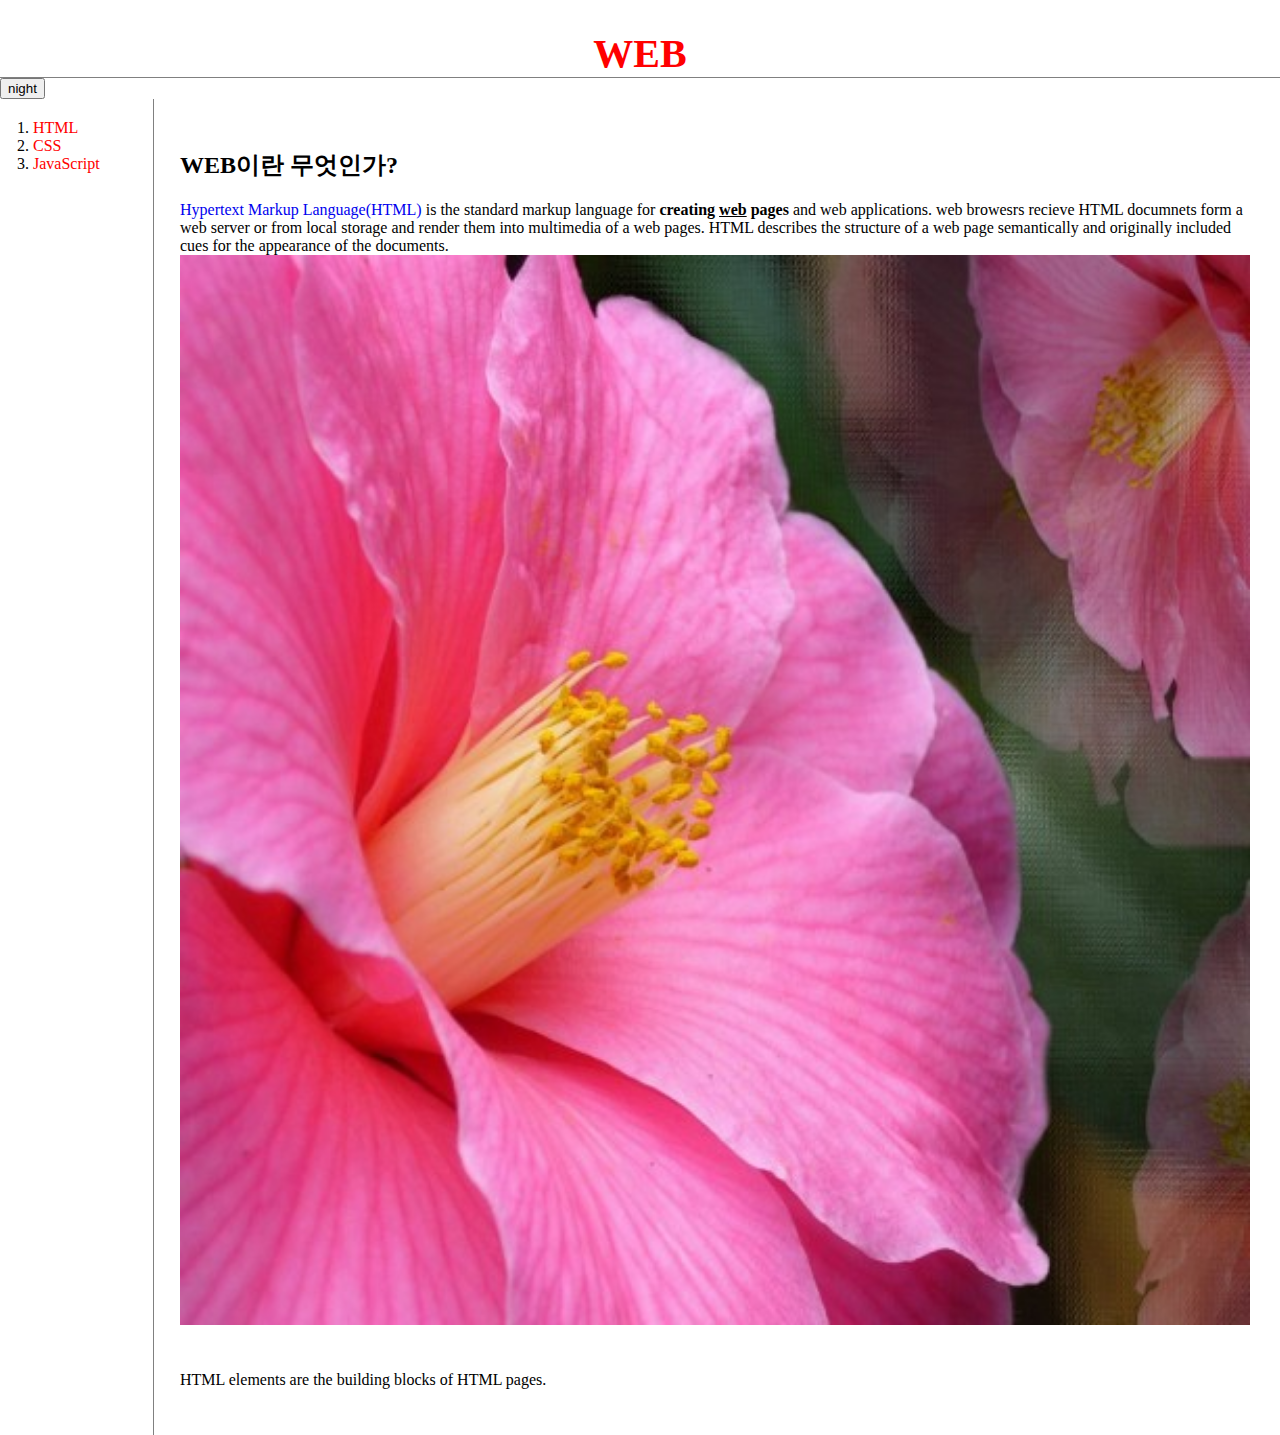
<file: index.html>
<!doctyle html>
<html>
<head>
<title>WEB1 - WELCOME</title>
<meta charset="utf-8">
<link rel="stylesheet" href="style.css">
  <script src="colors.js"></script>
</head>

<body>
  <h1><a href="index.html" style="color:red;">WEB</a></h1>
  <input type="button" value="night" onclick="
  nightDayHandler(this);
  ">
<div id="grid">
  <ol>
    <li><a href="1.html" style="color:red;">HTML</a></li>
    <li><a href="2.html" style="color:red;">CSS</a></li>
    <li><a href="3.html" style="color:red;">JavaScript</a></li>
  </ol>
<div id="article">
  <h2>WEB이란 무엇인가?</h2>
<p>
<a href="https://terms.naver.com/entry.naver?docId=1168097&cid=40942&categoryId=32838"
target="_blank" title="html5 speicification">
  Hypertext Markup Language(HTML)</a> is the standard markup language for
 <strong>creating <u>web</u> pages</strong> and web applications.
web browesrs recieve HTML documnets form a web server or from local storage
and render them into multimedia of a web pages. HTML describes the structure
of a web page semantically and originally included cues for the appearance of
the documents.
<img src="coding.jpg" width="100%">
</p>
<p style="margin-top:46px;">HTML elements are the building blocks of HTML
  pages.</p>
</div>
</div>
</body>
</html>
</file>
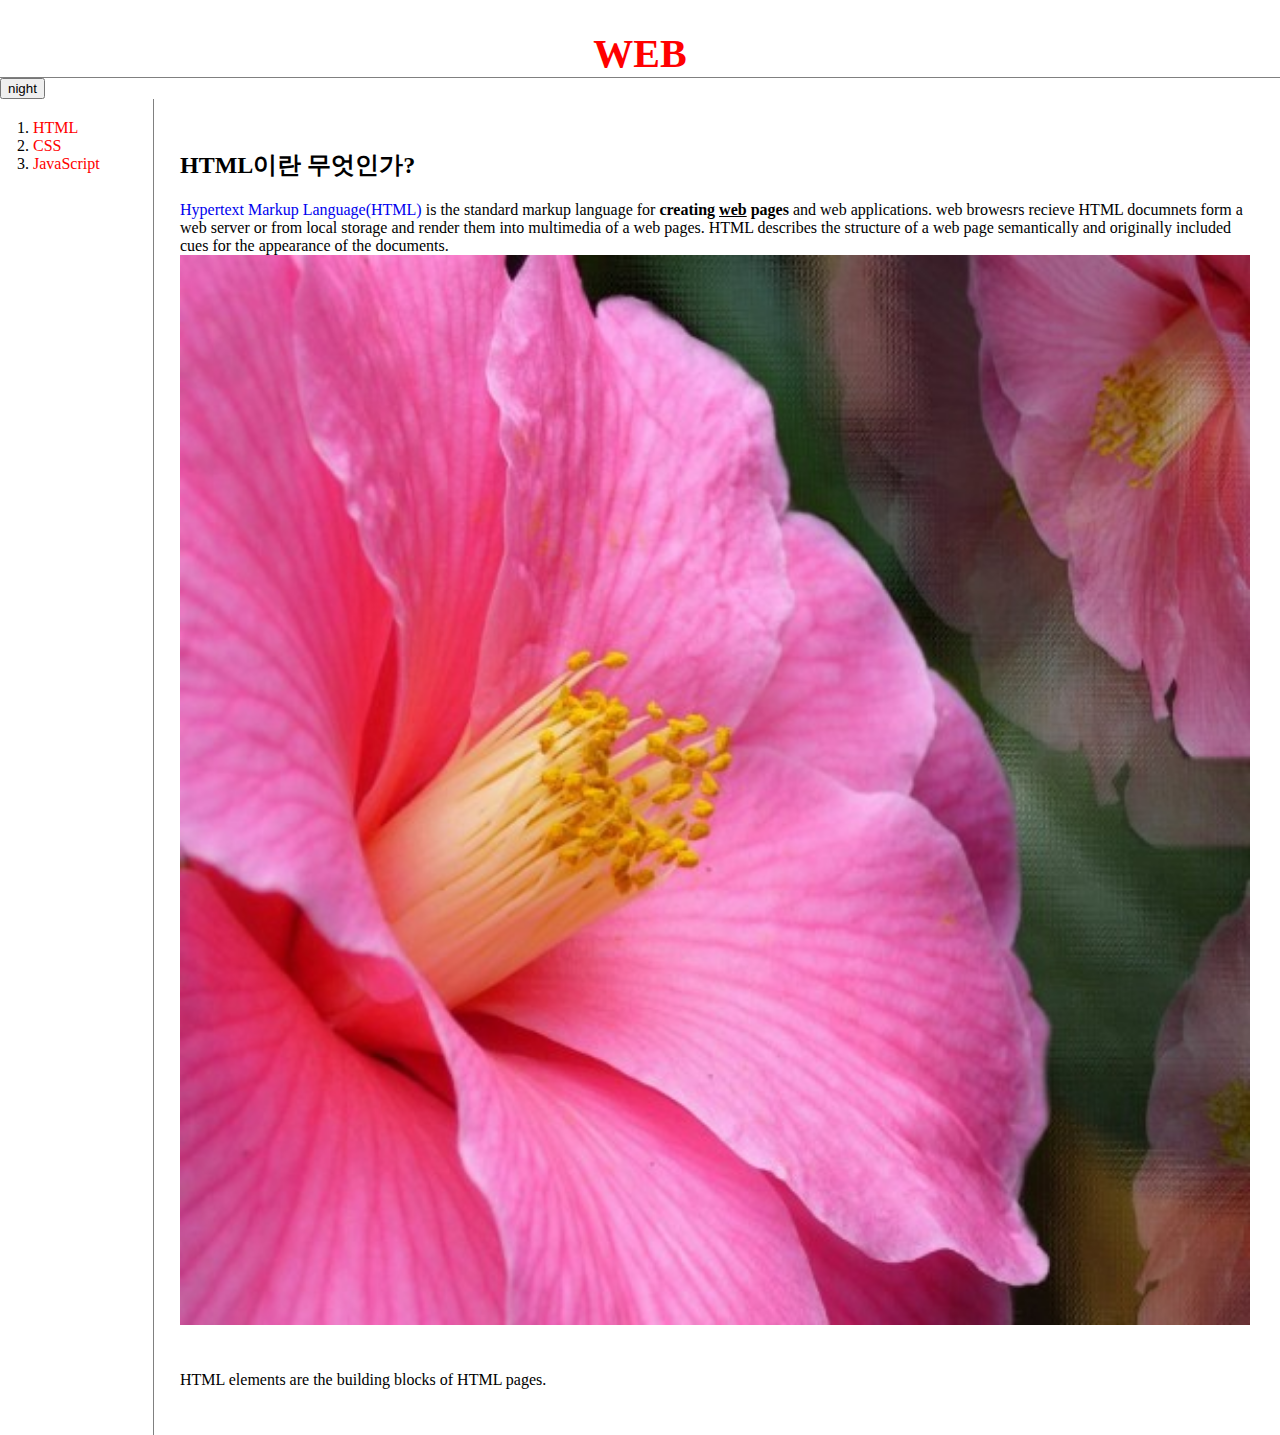
<file: 1.html>
<!doctyle html>
<html>
<head>
<title>WEB1 - HTML</title>
<meta charset="utf-8">
<link rel="stylesheet" href="style.css">
  <script src="colors.js"></script>
</head>

<body>
  <h1><a href="index.html" style="color:red;">WEB</a></h1>
  <input type="button" value="night" onclick="
  nightDayHandler(this);
  ">
<div id="grid">
  <ol>
    <li><a href="1.html" style="color:red;">HTML</a></li>
    <li><a href="2.html" style="color:red;">CSS</a></li>
    <li><a href="3.html" style="color:red;">JavaScript</a></li>
  </ol>
  <!--
  <h1><a href="index.html"><font color="red">WEB</font></a></h1>
  <ol>
    <li><a href="1.html"><font color="red">HTML</font></a></li>
    <li><a href="2.html"><font color="red">CSS</font></a></li>
    <li><a href="3.html"><font color="red">JavaScript</font></a></li>
  </ol>
-->
<div id="article">
  <h2>HTML이란 무엇인가?</h2>
<p>
<a href="https://terms.naver.com/entry.naver?docId=1168097&cid=40942&categoryId=32838"
target="_blank" title="html5 speicification">
  Hypertext Markup Language(HTML)</a> is the standard markup language for
 <strong>creating <u>web</u> pages</strong> and web applications.
web browesrs recieve HTML documnets form a web server or from local storage
and render them into multimedia of a web pages. HTML describes the structure
of a web page semantically and originally included cues for the appearance of
the documents.
<img src="coding.jpg" width="100%">
</p>
<p style="margin-top:46px;">HTML elements are the building blocks of HTML
  pages.</p>
</div>
</div>
</body>
</html>
</file>
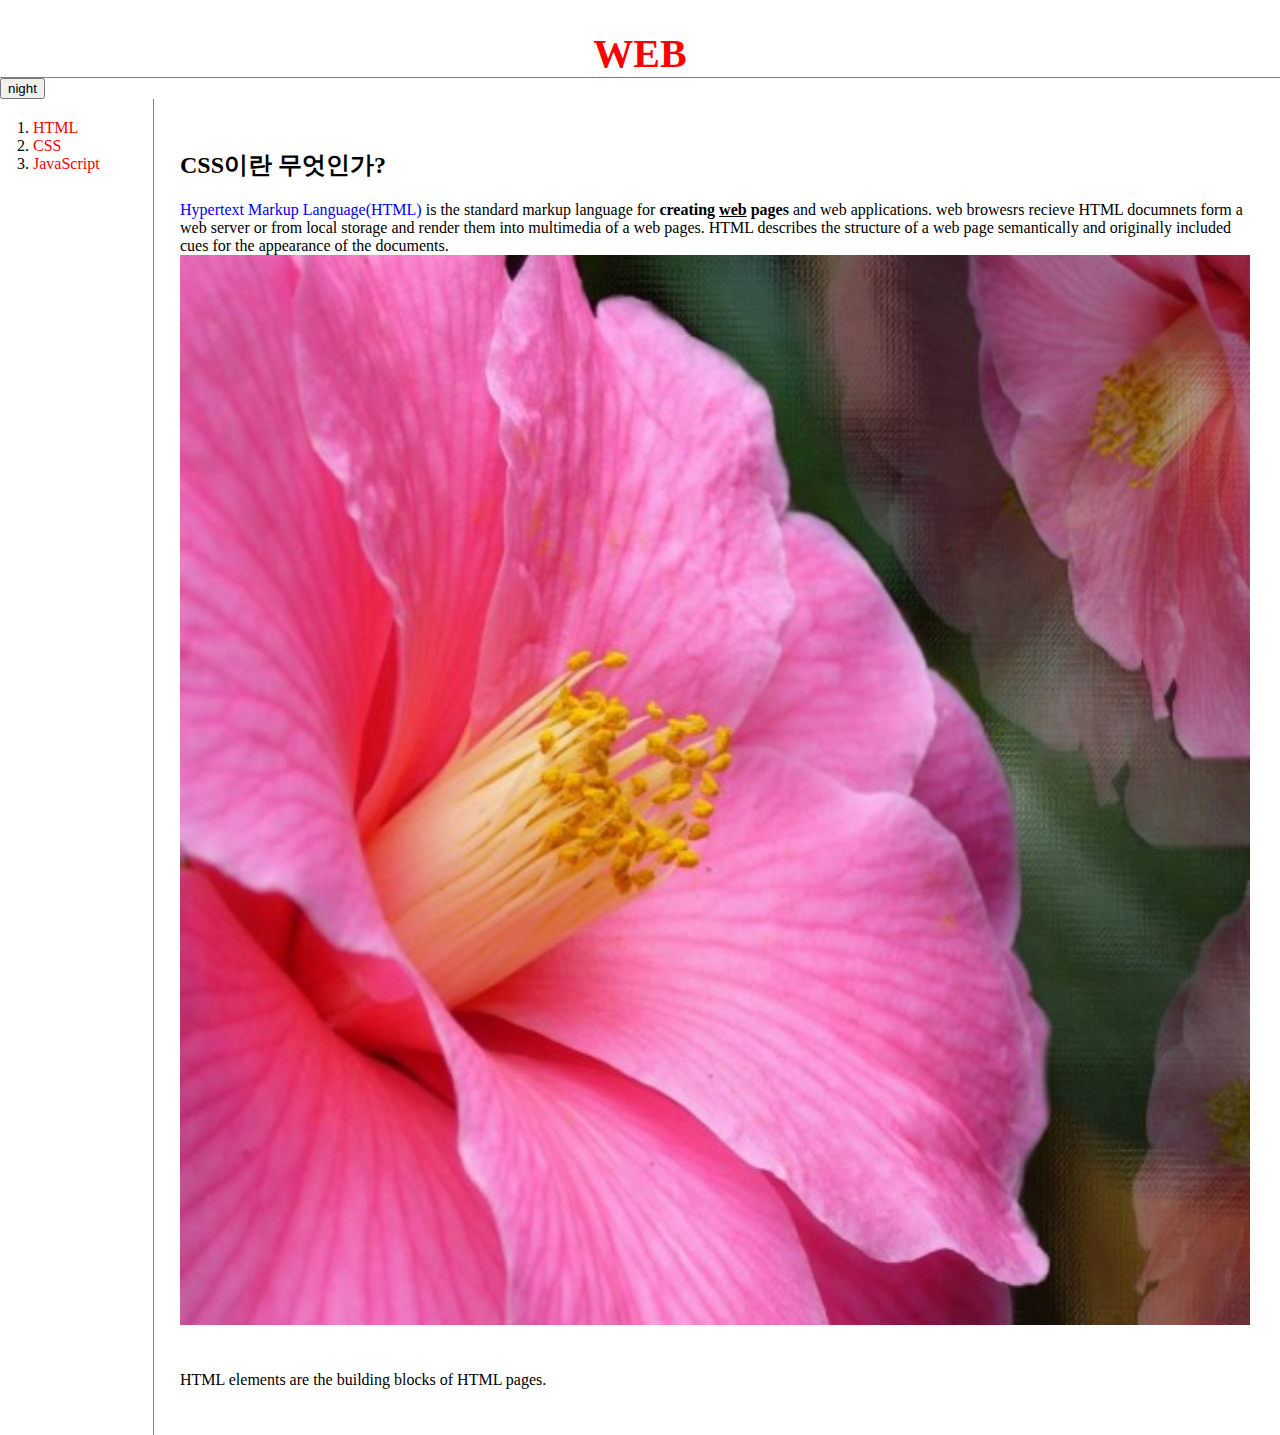
<file: 2.html>
<!doctyle html>
<html>
<head>
<title>WEB1 - CSS</title>
<meta charset="utf-8">
<link rel="stylesheet" href="style.css">
  <script src="colors.js"></script>
</head>

<body>
  <h1><a href="index.html" style="color:red;">WEB</a></h1>
  <input type="button" value="night" onclick="
  nightDayHandler(this);
  ">
<div id="grid">
  <ol>
    <li><a href="1.html" style="color:red;">HTML</a></li>
    <li><a href="2.html" style="color:red;">CSS</a></li>
    <li><a href="3.html" style="color:red;">JavaScript</a></li>
  </ol>

<div id="article">
  <h2>CSS이란 무엇인가?</h2>
  <p>
  <a href="https://terms.naver.com/entry.naver?docId=1168097&cid=40942&categoryId=32838"
  target="_blank" title="html5 speicification">
    Hypertext Markup Language(HTML)</a> is the standard markup language for
   <strong>creating <u>web</u> pages</strong> and web applications.
  web browesrs recieve HTML documnets form a web server or from local storage
  and render them into multimedia of a web pages. HTML describes the structure
  of a web page semantically and originally included cues for the appearance of
  the documents.
  <img src="coding.jpg" width="100%">
  </p>
  <p style="margin-top:46px;">HTML elements are the building blocks of HTML
    pages.</p>
</div>
</div>
</body>
</html>
</file>
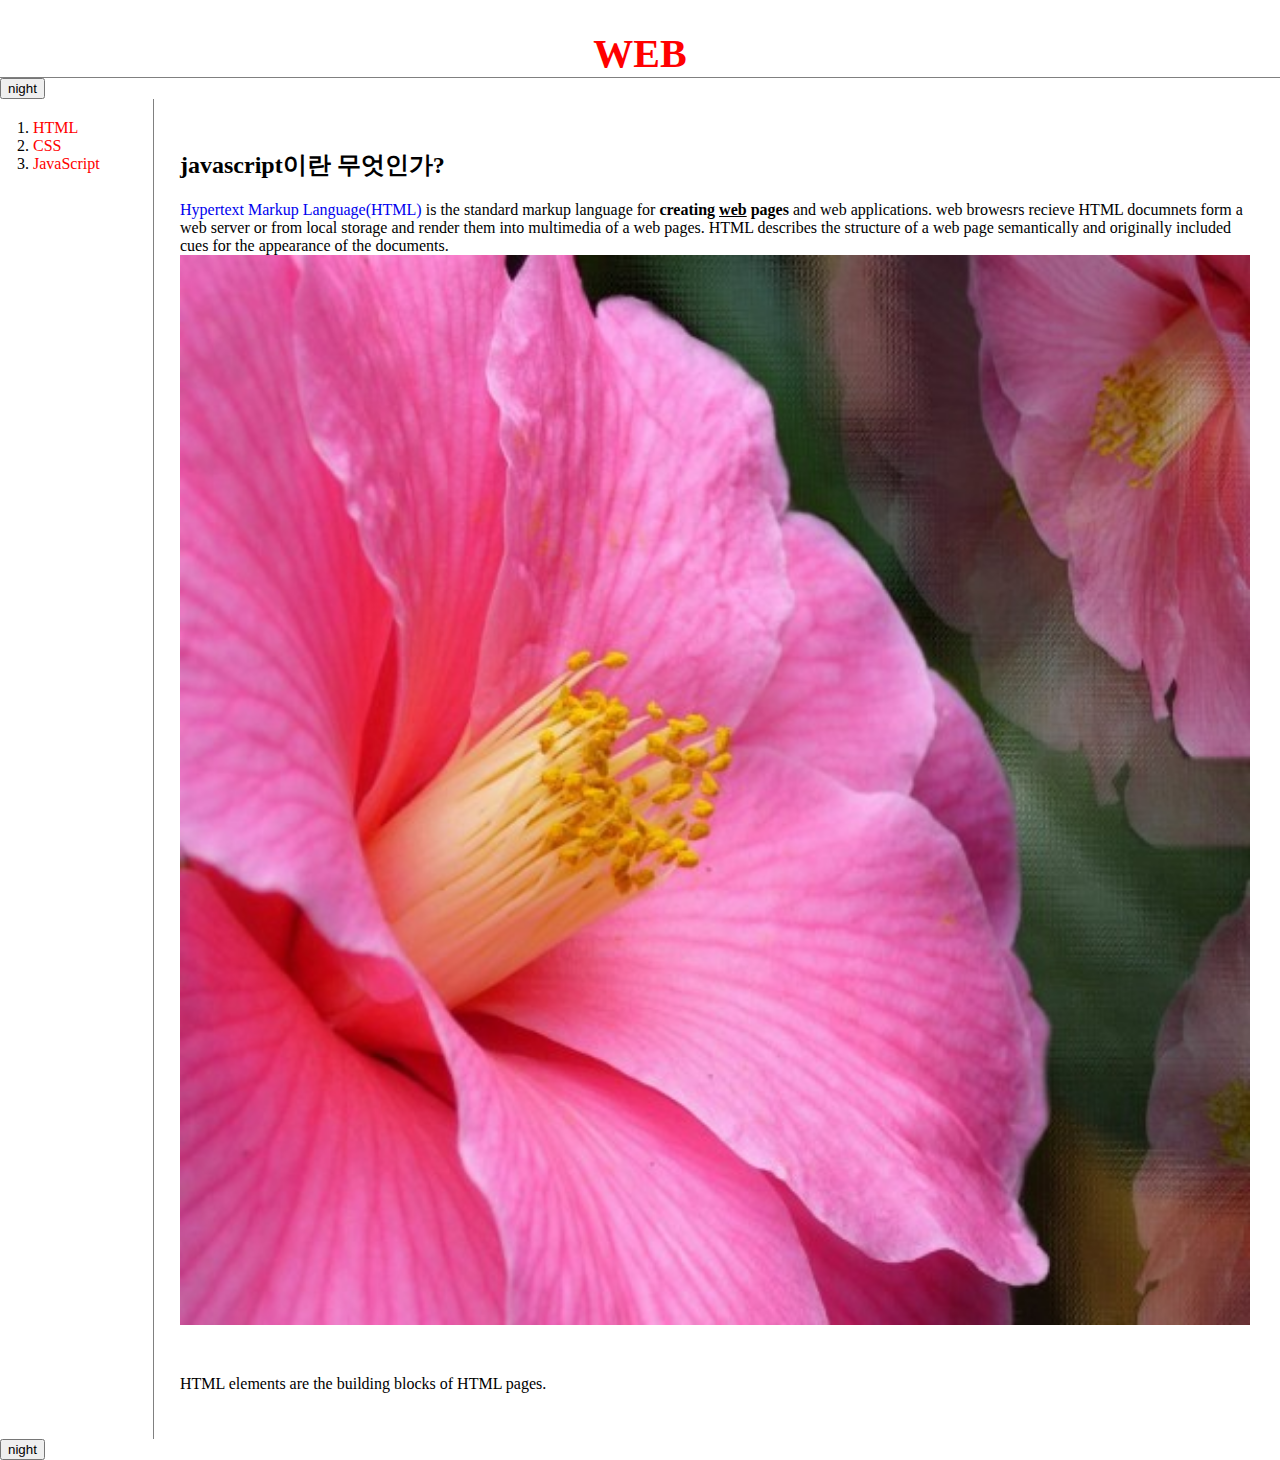
<file: 3.html>
<!doctype html>
<html>
<head>
<title>WEB1 - Javascript</title>
<meta charset="utf-8">
<link rel="stylesheet" href="style.css">
  <script src="colors.js"></script>
</head>

<body>
  <h1><a href="index.html" style="color:red;">WEB</a></h1>
<!--
  <input type="button" value="night" onclick="
  document.querySelector('body').style.backgroundColor='black';
  document.querySelector('body').style.color='white';
  ">
  <input type="button" value="day" onclick="
  document.querySelector('body').style.backgroundColor='white';
  document.querySelector('body').style.color='black';
  ">
-->
<input type="button" value="night" onclick="
nightDayHandler(this);
">
  <div id="grid">
  <ol>
    <li><a href="1.html"style="color:red;">HTML</a></li>
    <li><a href="2.html"style="color:red;">CSS</a></li>
    <li><a href="3.html"style="color:red;">JavaScript</a></li>
  </ol>
  <div id="article">
  <h2>javascript이란 무엇인가?</h2>
<p>
<a href="https://terms.naver.com/entry.naver?docId=1168097&cid=40942&categoryId=32838"
target="_blank" title="html5 speicification">
  Hypertext Markup Language(HTML)</a> is the standard markup language for
 <strong>creating <u>web</u> pages</strong> and web applications.
web browesrs recieve HTML documnets form a web server or from local storage
and render them into multimedia of a web pages. HTML describes the structure
of a web page semantically and originally included cues for the appearance of
the documents.
<img src="coding.jpg" width="100%">
</p>
<p style="margin-top:46px;">HTML elements are the building blocks of HTML
  pages.</p>
</div>
</div>
<input type="button" value="night" onclick="
nightDayHandler(this);
">
</body>
</html>
</file>
<file: style.css>
body{
  margin:0;
}
a {
  text-decoration: none;
}
h1{
  font-size:40px;
  text-align:center;
  border-bottom:1px gray solid;
  margin:0;
  padding-top:30px;
}
#grid ol{
  border-right:1px solid gray;
  width:100px;
  margin:0;
  padding:20px;
  padding-left:33px;
}

#grid{
  display:grid;
  grid-template-columns: 150px 1fr;

}
#grid #article{
  padding:30px;
}
@media(max-width:800px){
  #grid{
    display:block;
  }
  h1{
    border-bottom:none;
  }
  #grid ol{
    border-right:none;
  }

}
</file>
